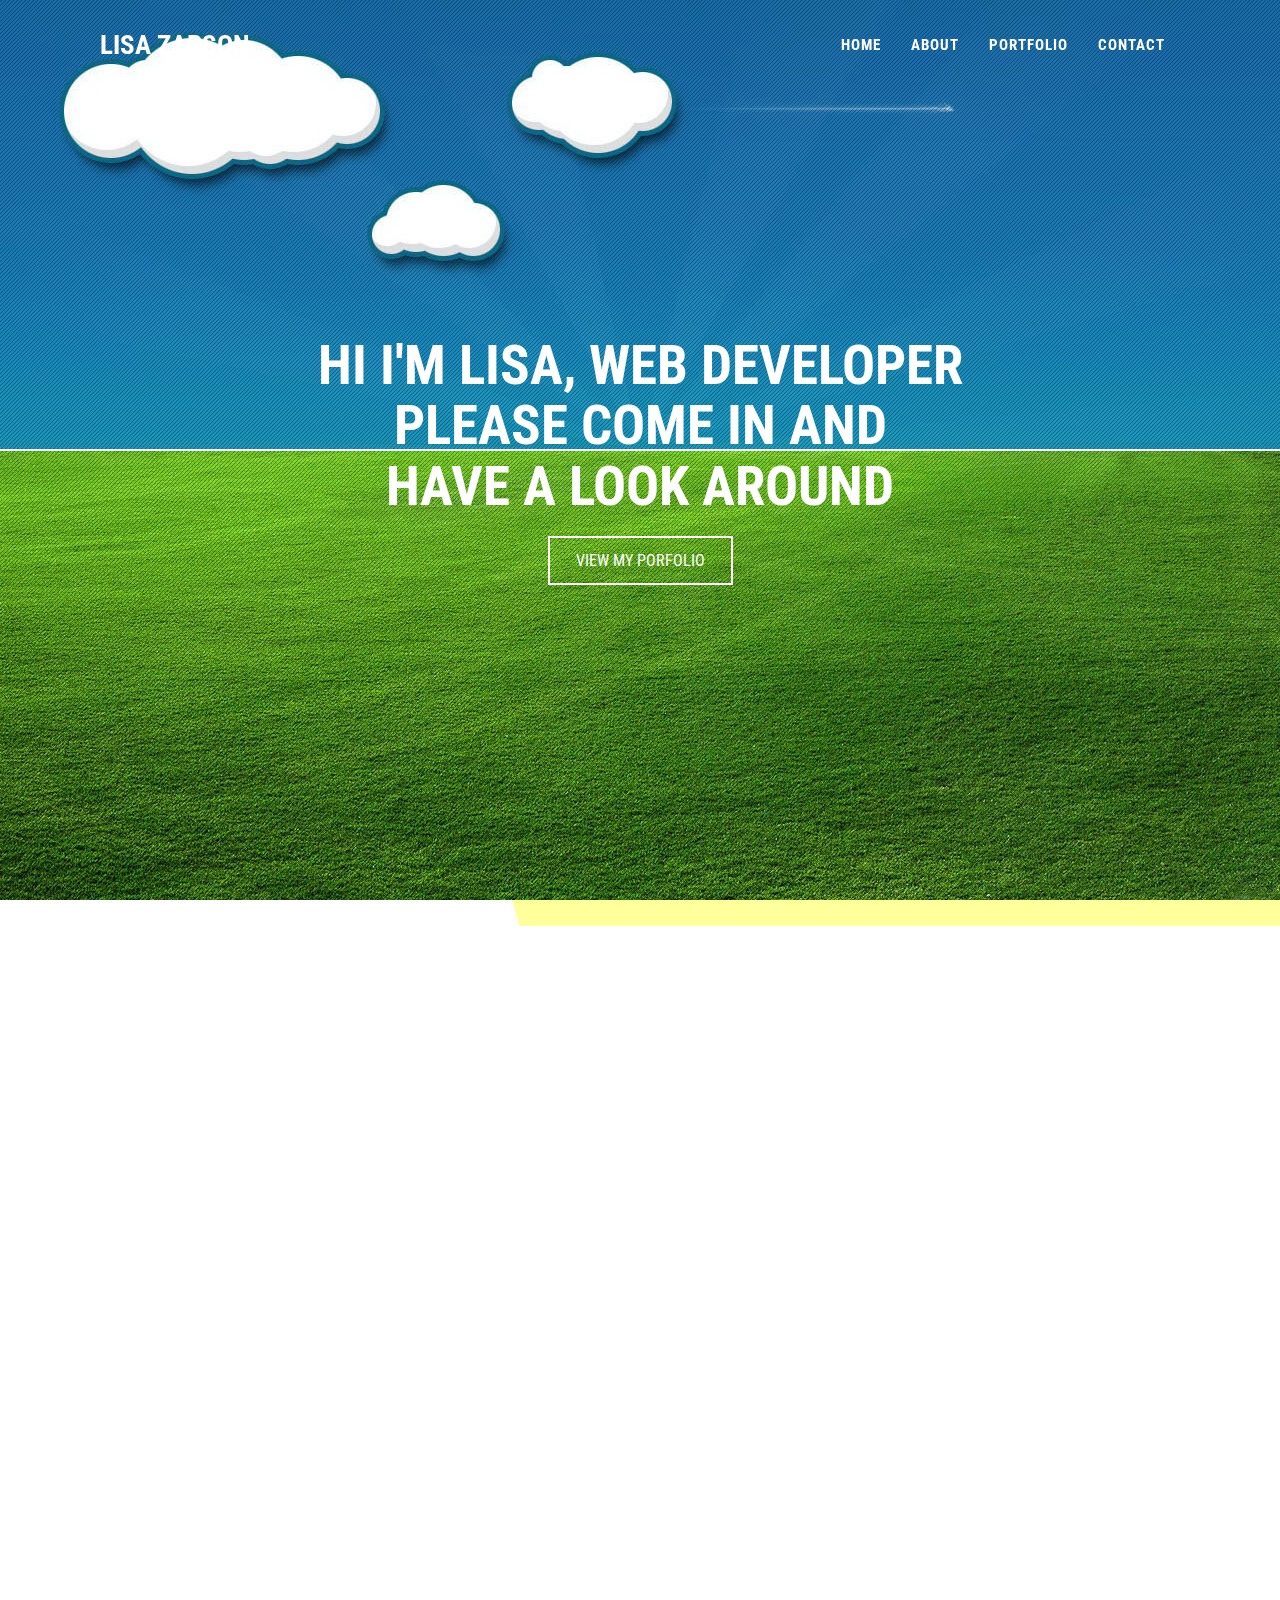
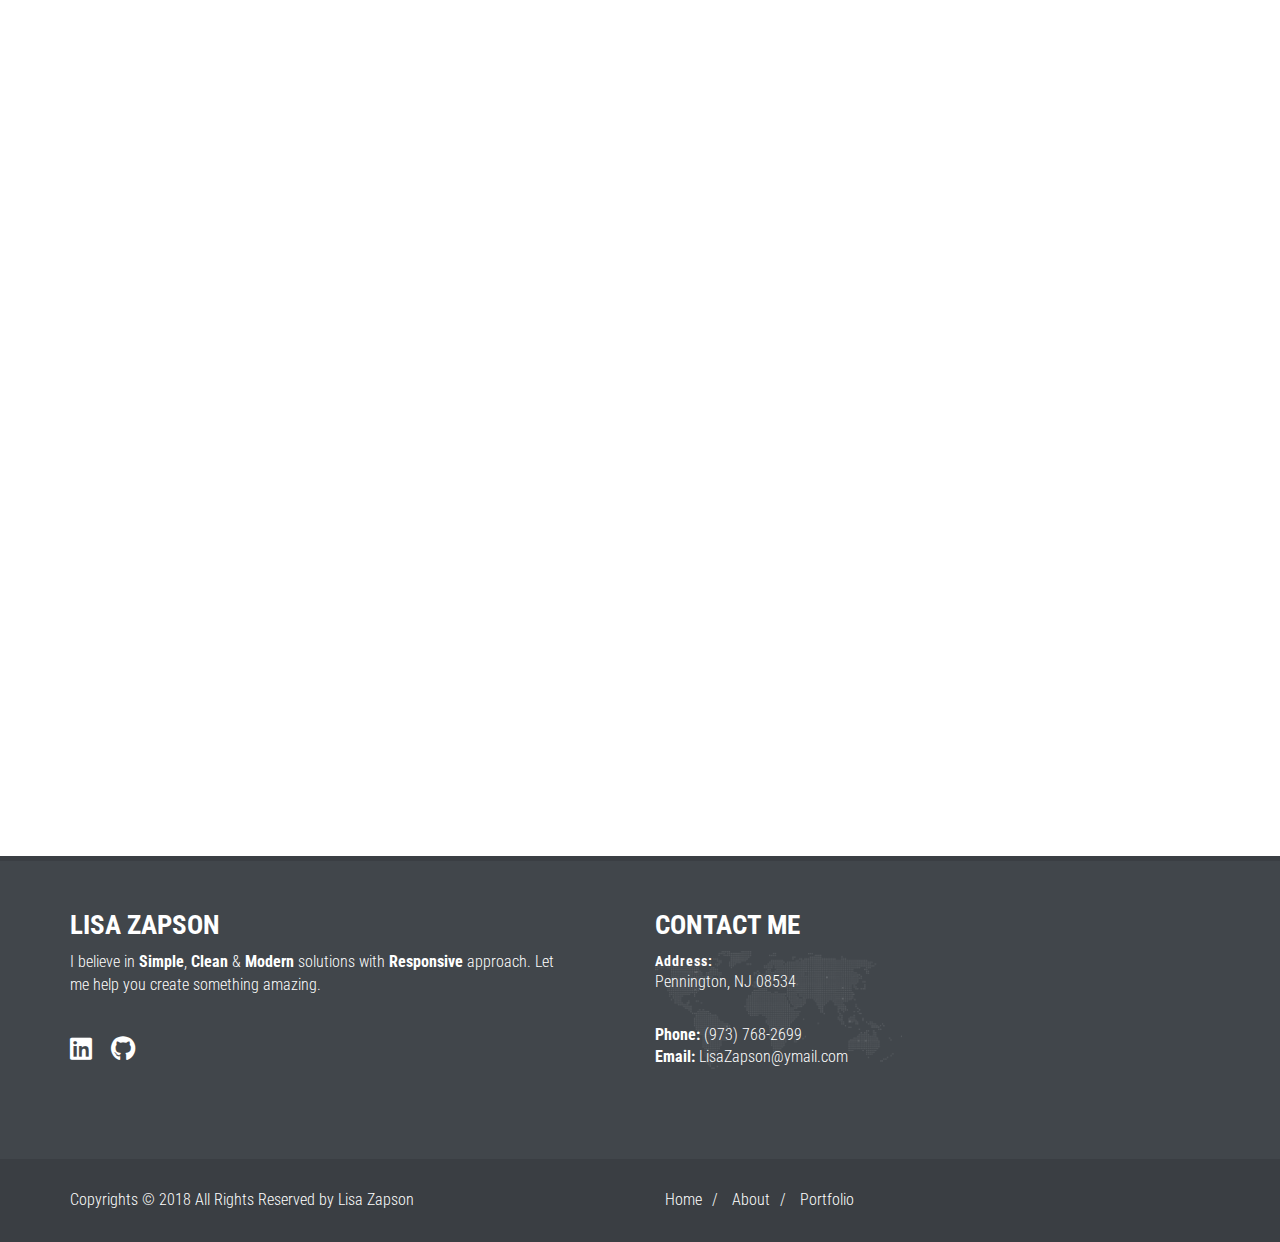
<file: index.html>
<!DOCTYPE html>
<html lang="en">

<head>

    <!-- required meta taga -->
    <meta charset="utf-8">
    <meta http-equiv="X-UA_Compatible" content="IE=edge">
    <meta name="viewport" content="width=device-width, initial-scale=1">
    <!-- title -->
    <title>Lisa Zapson's Portfolio</title>
    <!-- favicon -->
    <link rel="shorcut icon" href="img/favicon-32x32.png">

    <!-- Google Fonts -->
    <link href="https://fonts.googleapis.com/css?family=Roboto+Condensed:300,300i,400,400i,700,700i" rel="stylesheet">

    <!-- Font Awesome -->
    <link rel="stylesheet" href="css/font-awesome/css/fontawesome-all.min.css">

    <!-- Bootstrap CSS -->
    <link rel="stylesheet" href="css/bootstrap/bootstrap.min.css">

    <!-- Animate.css -->
    <link rel="stylesheet" href="css/animate/animate.css">

    <!-- Magnific Popup core CSS file -->
    <link rel="stylesheet" href="css/magnific-popup/magnific-popup.css">

    <!-- style CSS -->
    <link rel="stylesheet" href="css/style.css">

    <!-- Responsive CSS -->
    <link rel="stylesheet" href="css/responsive.css">


</head>

<body data-spy="scroll" data-target=".navbar-fixed-top" data-offset="65">

    <header>

        <nav class="navbar navbar-fixed-top" role="navigation">

            <div class="container-fluid">

                <div class="lisazapson-nav-wrapper">

                    <div class="navbar-header">

                        <button type="button" class="navbar-toggle collapsed" data-toggle="collapse" data-target="#vesco-menu">
                           <span class="sr-only">Toggle navigation</span>
                           <span class="icon-bar"></span>
                           <span class="icon-bar"></span>
                           <span class="icon-bar"></span>
                       </button>

                        <a class="navbar-brand" href="#">
                            <h3> Lisa Zapson </h3>
                            <!--                            <img src="img/logo.png" alt="Logo">-->
                        </a>
                    </div>

                    <div id="vesco-menu" class="collapse navbar-collapse">
                        <ul class="nav navbar-nav">
                            <li><a class="smooth-scroll" href="#home">Home</a></li>
                            <li><a class="smooth-scroll" href="#about">About</a></li>
                            <li><a class="smooth-scroll" href="#work">Portfolio</a></li>
                            <li><a class="smooth-scroll" href="#contact">Contact</a></li>
                        </ul>
                    </div>

                </div>

            </div>

        </nav>

    </header>


    <!-- Home -->
    <section id="home">
        <div id="home-cover" class="bg-parallax animated fadeIn">

            <div id="home-content-box">

                <div id="home-content-box-inner" class="text-center">

                    <div id="home-heading" class="animated zoomIn">
                        <h3> Hi I'm Lisa, web developer <br> Please Come in and <br> have a look around
                        </h3>
                    </div>

                    <div id="home-btn" class="animated zoomIn">
                        <a class="btn btn-lg btn-general btn-white smooth-scroll" href="#work" role="button" title="Veiw Our Work"> View My Porfolio</a>
                    </div>

                </div>

            </div>

        </div>

    </section>


    <!-- About -->
    <section id="about">
        <!-- about right side with diagonal BG parallax -->
        <div id="about-bg-diagonal" class="bg-parallax"></div>
        <!-- about left side with conttent -->
        <div class="container">

            <div class="row">

                <div class="col-md-4">

                    <div id="about-content-box">

                        <div id="about-content-box-outer">

                            <div id="about-content-box-inner">
                                <div class="content-title wow animated fadeInDown" data-wow-duration="1s" data-wow-delay=".5s">
                                    <h3> About Me </h3>
                                    <div class="content-title-underline"></div>
                                </div>

                                <div id="about-desc" class="wow animated fadeInDown" data-wow-duration="1s" data-wow-delay=".5s">
                                    <p>Hi my name is Lisa. I have over 20 years’ experience working in technology. My passion is collaborating with a group of people creating something fantastic. I value simple and practical solutions; I like agile practices because they help facilitate an effective approach to working together and delivering software.
                                        <br>
                                        <br> I am making a full transition to web development, I would like to leverage my experience with JAVA and managing projects with my recent certification from Rutgers Web Development Full-Stack Bootcamp. I am proficient in HTML, CSS, JavaScript, jQuery, Bootstrap, React, Node, SQL and non-SQL db. I look forward to working on some exciting projects creating fantastic web sites; Cheers!</p>
                                </div>

                                <div id="about-btn" class="wow animated fadeInUp" data-wow-duration="1s" data-wow-delay=".5s">
                                    <a class="btn btn-lg btn-general btn-blue smooth-scroll" href=#work role="button"> My Portfolio </a>
                                </div>
                            </div>
                        </div>

                    </div>

                </div>

            </div>

        </div>
    </section>

    <!-- Work -->
    <section id="work">
        <div class="content-box">
            <div class="content-title wow animated fadeInDown" data-wow-duration="1s" data-wow-delay=".5s">
                <h3> My Portfolio </h3>
                <div class="content-title-underline"></div>
            </div>

            <div class="container-fluid">
                <div class="row no-gutters wow animated fadeInUp" data-wow-duration="1s" data-wow-delay=".5s">
                    <div class="col-md-4 col-sm-6 col-xs-12">
                        <div class="img-wrapper">
                            <a href="https://glacial-mountain-71826.herokuapp.com/" target="_blank" title="Quality Donations Here - Free Exchange of Quality Goods">
                            <img src="img/portfolio/quality-donations-here.png" class="img-responsive" alt="Quality Donations Here">
                        </a>
                        </div>
                    </div>
                    <div class="col-md-4 col-sm-6 col-xs-12">
                        <div class="img-wrapper">
                            <a href="https://shrouded-reef-21348.herokuapp.com/" target="_blank" title="Vote Knocker - Political Canvasing Application">
                            <img src="img/portfolio/vote-knocker.png" class="img-responsive" alt="Vote Knocker">
                        </a>
                        </div>
                    </div>
                    <div class="col-md-4 col-sm-6 col-xs-12">
                        <div class="img-wrapper">
                            <a href=https://tranquil-fortress-11611.herokuapp.com/target="_blank" title="Youtube Search - Listen to the sounds of Oscar Peterson" target="_blank">
                            <img src="img/portfolio/youtube-search.png" class="img-responsive" alt="work">
                        </a>
                        </div>
                    </div>
                    <div class="col-md-4 col-sm-6 col-xs-12">
                        <div class="img-wrapper">
                            <a href="https://lzapson.github.io/clicky-game/" target="_blank" title="Clicky Game - A Game of Mind!">
                            <img src="img/portfolio/clicky-game.png" class="img-responsive" alt="work">
                        </a>
                        </div>
                    </div>
                    <div class="col-md-4 col-sm-6 col-xs-12">
                        <div class="img-wrapper">
                            <a href="https://mysterious-inlet-28216.herokuapp.com/" target="_blank" title="Eat Da Burfer - A Game of Stomach!">
                            <img src="img/portfolio/eat-da-burger.png" class="img-responsive" alt="work">
                        </a>
                        </div>
                    </div>
                    <div class="col-md-4 col-sm-6 col-xs-12">
                        <div class="img-wrapper">
                            <a href="https://serene-ocean-74653.herokuapp.com/" target="_blank" title="Pet Finder - Find your ideal Pet Match">
                            <img src="img/portfolio/pet-finder.png" class="img-responsive" alt="work">
                        </a>
                        </div>
                    </div>
                    <!-- <div class="col-md-4 col-sm-6 col-xs-12">
                        <div class="img-wrapper">
                            <a href="https://github.com/lzapson/Amazon-like-storefront" target="_blank" title="Internet Retailer - Example of Commmand Line Interface">
                            <img src="img/portfolio/customer.gif" class="img-responsive" alt="work">
                        </a>
                        </div>
                    </div> -->
                </div>
            </div>
        </div>
        <!-- End Content Box -->
    </section>

    <!-- Contact -->
    <footer>

        <div id="contact">
            <div class="container">
                <div class="row">
                    <div class="col-md-6">
                        <div id="contact-left">
                            <h3> Lisa Zapson </h3>
                            <p>I believe in <strong>Simple</strong>, <strong>Clean</strong> & <strong>Modern</strong> solutions with <strong>Responsive</strong> approach. Let me help you create something amazing. </p>
<!--
                            <div id="contact-info">
                                <address>
                                    <strong>Address:</strong><br>
                                    <p> 32 West Shore Drive<br> Pennington, NJ 08534 </p>
                                </address>
                                <div id="phone-email">
                                    <p>
                                        <strong>Phone: </strong><span> (973) 768-2699 </span> <br>
                                        <strong>Email: </strong><span> LisaZapson@ymail.com </span> <br>
                                    </p>
                                </div>
                            </div>
-->
                            <ul class="social-list">
                                <li><a href="https://www.linkedin.com/in/lisa-zapson/" target="_blank" class="social-icon icon-white">
                                <i class="fab fa-linkedin"></i></a></li>
                                <li><a href="https://github.com/lzapson" target="_blank" class="social-icon icon-white">
                                <i class="fab fa-github"></i></a></li>
                            </ul>
                        </div>

                    </div>
                    <div class="col-md-6">

                        <div id="contact-right">
                            <h3> Contact Me </h3>
                            
                            <div id="contact-info">
                                <address>
                                    <strong>Address:</strong><br>
                                    <p> Pennington, NJ 08534 </p>
                                </address>
                                <div id="phone-email">
                                    <p>
                                        <strong>Phone: </strong><span> (973) 768-2699 </span> <br>
                                        <strong>Email: </strong><span> LisaZapson@ymail.com </span> <br>
                                    </p>
                                </div>
                            </div>
<!--
                            <form action="#">

                                <input type="text" name="full-name" placeholder="Full Name" class="form-control">
                                <input type="text" name="email" placeholder="Email Address" class="form-control">
                                <textarea rows="5" name="message" placeholder="Message...." class="form-control"></textarea>
                                <div id="send-btn">
                                    <a class="btn btn-lg btn-general btn-white" href="#" role="button">SEND</a>
                                </div>
                            </form>
-->
                        </div>
                    </div>
                </div>
            </div>
        </div>

        <div id="footer-bottom">
            <div class="container">
                <div class="row">
                    <div class="col-md-6">
                        <div id="footer-copyrights">
                            <p>Copyrights &copy; 2018 All Rights Reserved by Lisa Zapson</p>
                        </div>

                    </div>
                    <div class="col-md-6 hidden-sm hidden-xs">
                        <div id="footer-menu">
                            <ul>
                                <li><a class="smooth-scroll" href="#home">Home</a>/</li>
                                <li><a class="smooth-scroll" href="#about">About</a>/</li>
                                <li><a class="smooth-scroll" href="#work">Portfolio</a></li>
                            </ul>
                        </div>
                    </div>
                </div>
            </div>
        </div>

        <a href="#home" id="back-to-top" class="btn btn-sm btn-blue btn-back-to-top smooth-scroll" title="#home" role="button">
            <i class="fas fa-angle-up"></i>
        </a>


    </footer>


    <!-- jQuery -->
    <script src="js/jquery-3.3.1.min.js"></script>

    <!-- Bootstrap JS -->
    <script src="js/bootstrap/bootstrap.min.js"></script>

    <!-- Wow JS -->
    <script src="js/wow/wow.min.js"></script>

    <!-- Magnific Popup core JS file -->
    <script src="js/magnific-popup/jquery.magnific-popup.min.js"></script>

    <!-- Easing -->
    <script src="js/easing/jquery.easing.1.3.js"></script>

    <!-- Custom JS -->
    <script src="js/custom.js"></script>

</body>

</html>
</file>
<file: css/style.css>
/* --------------------------------------------------------------------

   DEFAULT VALUES:

    Font Family     : Roboto Condensed
    Greenish Blue   : #34c6d3 (Buttons, Icons, Links, Lines & Backgrounds)
    Steel Gray      : #41464b (Headings)
    Blue Bayoux     : #64707b (Paragraphs)
    White           : #fff  (Text with Black Backgrounds)
    Black           : #000


-----------------------------------------------------------------------*/

/* General CSS */

html,
body {
    height: 100%;
}


body {
    font-family: 'Roboto Condensed', sans-serif;

}

p {
    color: #64707b;
    font-size: 16px;
    font-weight: 300;
}

h3 {
    text-transform: uppercase;
    color: #41464b
}


/* ========================
    Buttons (Generic)
========================== */

.btn-general {
    border-width: 2px;
    border-radius: 0;
    padding: 12px 26px;
    font-size: 16px;
    font-weight: 400;
    text-transform: uppercase;
}

.btn-white {
    border-color: #fff;
    color: #fff;
}

.btn-white:hover,
.btn-white:focus {
    background-color: #fff;
    color: #41464b;
}

.btn-blue {
    border-color: #34c6d3;
    color: #34c6d3;
}

.btn-blue:hover,
.btn-blue:focus {
    background-color: #34c6d3;
    color: #fff;
}

.btn-back-to-top {
    position: fixed;
    bottom: 20px;
    right: 20px;
    font-size: 22px;
    padding: 3px 15px;
    border-radius: 0;
    display: none;
}

/* ========================
    PARALALAX (Generic)
========================== */

.bg-parallax {
    background-repeat: no-repeat;
    background-size: cover;
    background-position: center;
    background-attachment: fixed;
}


/* ========================
           Home
========================== */

#home {
    height: 100%;
}

#home-cover {
    height: 100%;
    background-image: url("../img/bg-home.jpg");
}

#home-content-box {
    width: 100%;
    height: 100%;
    display: table;
}

#home-content-box-inner {
    display: table-cell;
    vertical-align: middle;
    /*    text-align: center;*/
}

#home-heading h3 {
    color: #fff;
    font-size: 55px;
    font-weight: 700;
    margin: 20px 0;
}


/* ========================
       Animate
========================== */

#home-cover,
#home-heading,
#home-heading {
    animation-duration: .5s;
}

#home-cover {
    animation-delay: .1s;

}

#home-heading {
    animation-delay: .5s;
}

#home-btn {
    animation-delay: 1s;
}

/* ========================
       CONTENT (Generic)
========================== */

.content-box {
    padding: 60px 0;
}

.content-title h3 {
    font-size: 30px;
    font-weight: 700;
    text-align: center;
    margin: 0 0 30px 0;
}

.content-title-underline {
    width: 30px;
    height: 3px;
    background-color: #34c6d3;
    margin: 0 auto 30px auto;
}



/* ========================
           About
========================== */

#about-bg-diagonal {
    width: 60%;
    height: 700px;
    float: right;
    background-image: url(../img/lisa2-cartoon.jpg);
    background-size: cover;
    border-left: 200px solid white;
    border-top: 700px solid transparent;
}

#about-content-box {
    float: left;
    height: 700px;
}

#about-content-box-outer {
    width: 100%;
    height: 100%;
    display: table;
}

#about-content-box-inner {
    display: table-cell;
    vertical-align: middle;
}

#about .content-title h3 {
    text-align: left;
}

#about .content-title-underline {
    margin: 0 0 30px 0;
}

#about-desc p {
    margin-bottom: 30px;
}

/* ========================
           Work
========================== */

.row.no-gutters [class*=col-] {
    padding-left: 0;
    padding-right: 0;
}

.img-wrapper {
    overflow: hidden;
}

.img-wrapper img {
    transition: transform .5s ease;
}

.img-wrapper img:hover {
    transform: scale(1.3);
    /*    cursor: zoom-in;*/
}

/* ========================
       Social ICONS
========================== */

.social-list {
    padding-left: 0;
}

.social-list li {
    list-style: none;
    display: inline-block;
    width: 32px;
    height: 32px;
    margin-right: 6px;
    margin-top: 10px;
}

.social-icon i {
    font-size: 25px;
}

.icon-gray i {
    color: #64707b;
}

.social-icon i:hover {
    color: #34c6d3;
}

.icon-white i {
    color: #fff;
}


/* ========================
       Contact
========================== */

footer {
    background-color: #41464b;
    padding-top: 30px;
    border-top: 5px solid rgba(0, 0, 0, 0.1);
}

#contact-left h3,
#contact-right h3 {
    color: #fff;
    font-size: 27px;
    font-weight: 700;
}

#contact-right p,
#contact-left p{
    color: #fff;
    margin-bottom: 30px;
    padding-right: 70px;
}

#contact-info {
    background-image: url(..//img/world-map.png);
    background-repeat: no-repeat;
    background-size: contain;
}

address {
    color: #fff;
}

address strong,
#phone-fax-email strong {
    letter-spacing: 1px;
}

form .form-control {
    background: transparent;
    border-radius: 0;
    border-color: #fff;
    font-size: 17px;
    font-weight: 300;
    padding: 8px 16px;
    margin-bottom: 20px;
    color: #fff;
}


/* ========================
        Footer
========================== */

#footer-bottom {
    background-color: rgba(0, 0, 0, 0.1);
    padding: 30px 0;
    margin-top: 60px;
}

#footer-copyrights p {
    margin: 0;
    color: #fff;
}

#footer-menu {
    float: left;
    color: #fff;
    font-size: 16px;
    font-weight: 300;
}

#footer-menu ul {
    list-style: none;
    padding-left: 0;
    margin: 0;
}

#footer-menu ul li {
    display: inline-block;
}

#footer-menu a {
    color: #fff;
    font-size: 16px;
    font-weight: 300;
    margin: 0 10px;
    text-decoration: none;
}

#footer-menu a:hover {
    color: #34c6d3;
}

/* ========================
    Navigation Bar
========================== */

.navbar-brand h3 {
    color: #fff;
    font-size: 27px;
    font-weight: 700;
    margin: 0;
    padding-bottom: 10px;
    line-height: 0.8;
}

.navbar {
    padding: 20px 0;
    transition: all .5s ease-in-out;
}

.lisazapson-top-nav {
    background: rgba(0, 0, 0, 0.7);
    padding: 7px 0;
}

.lisazapson-nav-wrapper {
    padding: 0 85px;
}

.navbar-nav {
    float: right;
}

.navbar-nav > li > a {
    color: #fff;
    font-size: 15px;
    text-transform: uppercase;
    letter-spacing: 1px;
    font-weight: 700;
}

.navbar-nav > li > a:hover,
.navbar-nav > li > a:focus {
    background: none;
    color: #34c6d3;
}

.navbar-toggle {
    background-color: rgba(0, 0, 0, 0.1);
    border: 1px solid #fff;
    border-radius: 0;
}

.navbar-toggle .icon-bar {
    background-color: #fff;
}

.navbar-collapse {
    max-height: none !important;
}

.lisazapson-top-nav ul.navbar-nav > li.active > a {
    color: #34c6d3;
}

  /* x-Small devices */
  @media (max-width:575px) {
    #about-bg-diagonal {
        background-image: url(../img/lisa2mobile-cartoon.jpg);
    }
}
</file>
<file: css/responsive.css>
/* ========================
 Bootstrap 3 Media Queries
========================== */

/* Large Devices (Desktops & Laptops) */

@media (min-width: 1200px) {

    /* OK */
}

/* Medium Devices (landscape tablets & medium desktops) */

@media (min-width: 992px) and (max-width: 1199px) {

    /* mobile menu */
    .navbar {
        background: rgba(0, 0, 0, .7);
        padding: 0;
    }
    .navbar-nav {
        float: left;
    }
    .vesco-nav-wrapper {
        padding: 0;
    }

}

/* small Devises  (Portrait tablets & small desktops) */

@media (min-width: 768px) and (max-width: 991px) {

    /* mobile menu */
    .navbar {
        background: rgba(0, 0, 0, .7);
        padding: 0;
    }
    .navbar-nav {
        float: left;
    }
    .lisazapson-nav-wrapper {
        padding: 0;
    }

    /*  about -remove diagonal border */
    #about-bg-diagonal {
        border-left: 0;
        border-top: 0;
        width: 100%;
        height: 400px;
    }

    #about-content-box {
        width: 100%;
        height: 400px;
    }

    /* Footer */
    #footer-copyrights {
        text-align: center;
    }

}


/* Extra small Devises  (Landscape Phone & Portrait Tablets) */

@media (max-width: 767px) {

    /* mobile menu */
    .navbar {
        background: rgba(0, 0, 0, .7);
        padding: 0;
    }
    .navbar-nav {
        float: left;
    }
    .lisazapson-nav-wrapper {
        padding: 0;
    }

    /* home heading */
    #home-heading h3 {
        font-size: 24px;
    }

    /* buttons */
    .btn-general {
        padding: 6px 22px;
        font-size: 14px;
    }

    /*  about -remove diagonal border */
    #about-bg-diagonal {
        border-left: 0;
        border-top: 0;
        width: 100%;
        height: 400px;
    }

    #about-content-box {
        width: 100%;
        height: 400px;
    }

    /* work */
    .img-wrapper img {
        min-width: 100%;
    }



    /* Footer */
    #footer-copyrights {
        text-align: center;
    }

    /* Navagation Brand */
    .navbar-brand h3 {
        font-size: 22px;
    }

    /* about */
    #about-content-box {
        margin-top: 40px;
    }



}

/* Extra small Devises  */

@media (max-width: 480px) {

    /* work */
    #work {
        margin-top: 100px;
    }

}

/* Extra small Devises */

@media (max-width: 320px) {

    /* work */
    #work {
        margin-top: 250px;
    }

}
</file>
